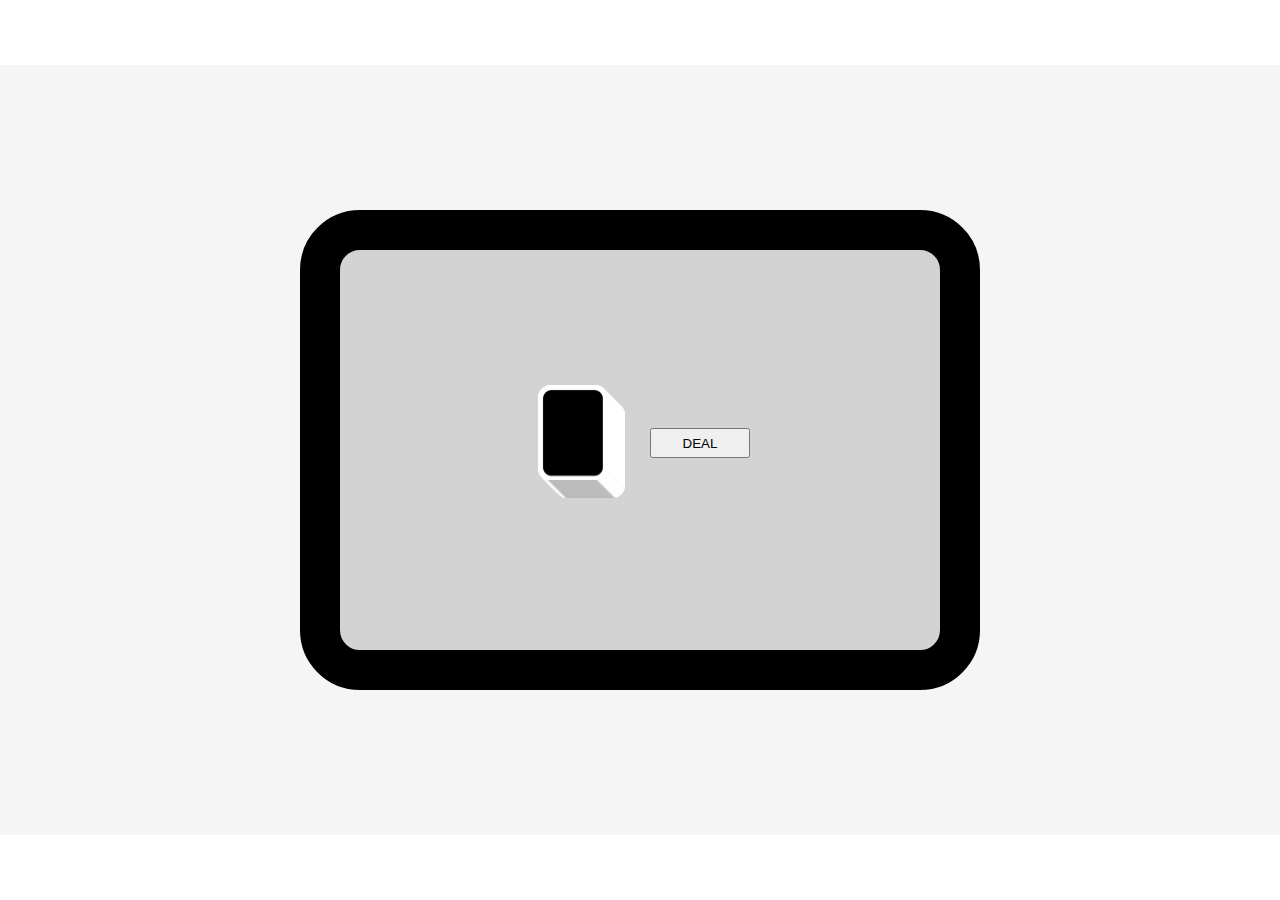
<file: game_play.html>
<!DOCTYPE html>
<html>
	<head>
		<title>UNO#12321</title>
		<meta charset="UTF-8">
		<link rel="stylesheet" href="game_play.css"/>
		<script src="jquery-1.7.min.js"></script>

		<script src="cards.js"></script>
		<script src="game_play.js" defer></script>
	</head>
	<body>

		<img class="preload" src="cards.png"/>

		<div id="room">
			<div id="card-table">
				<button id="deal">DEAL</button>
			</div>


		</div>
		<div id="color-popup" class="hidden">
			<div id="red"></div>
			<div id="blue"></div>
			<div id="green"></div>
			<div id="yellow"></div>
		</div>

	</body>
</html>
</file>
<file: game_play.css>
html {
    background-color: black;
	height: 100vh;
    margin: 0;
}

body {
	height: 100vh;
    background: white;
    font-family: sans-serif;
	margin: 0;
}


a img {
    position: absolute;
    top: 0;
    right: 0;
    border: 0;
}

button {
    height: 30px;
    width: 100px;
    margin: 8px auto;
}

img.preload {
    display: none;
}

#room {
	height: 770px;
	width: 1500px;
	background-color: whitesmoke;
	position: absolute;
	top: 50%;
	left: 50%;
	transform: translate(-50%, -50%);
}

#card-table {
    background-color: lightgray;
    height: 400px;
    width: 600px;
    border: solid 40px black;
    border-radius: 60px;
    -webkit-border-radius: 60px;
    -moz-border-radius: 60px;
    -ms-border-radius: 60px;
    -o-border-radius: 60px;
	position: absolute;
	top: 50%;
	left: 50%;
	transform: translate(-50%, -50%);

}

#color-popup{
    background-color: lightgray;
    height: 400px;
    width: 600px;
    border: solid 40px black;
    border-radius: 60px;
    -webkit-border-radius: 60px;
    -moz-border-radius: 60px;
    -ms-border-radius: 60px;
    -o-border-radius: 60px;

    position: absolute;
    top: 50%;
    left: 50%;
    transform: translate(-50%, -50%);
}

#deal {
    position: absolute;
    left: 310px;
    top: 170px;
}

.hidden {
    display: none;
}
#red {
    background: #D72600 ;
    height: 50%;
    width: 50%;
    position: absolute;

    top: 0%;
    left: 50%;
    transform: translate(-100%, 0%);

    border-top-left-radius: 20px;

}
#blue{
    background: #0956BF;

    height: 50%;
    width: 50%;
    position: absolute;

    top: 0%;
    left: 50%;
    transform: translate(0%, 0%);

    border-top-right-radius: 20px;

}
#green{
    background: #379711;
    height: 50%;
    width: 50%;
    position: absolute;

    top: 0%;
    left: 50%;
    transform: translate(0%, 100%);
    border-bottom-right-radius: 20px;

}
#yellow{
    background: #ECD407;
    height: 50%;
    width: 50%;
    position: absolute;

    top: 0%;
    left: 50%;
    transform: translate(-100%, 100%);
    border-bottom-left-radius: 20px;

}
</file>
